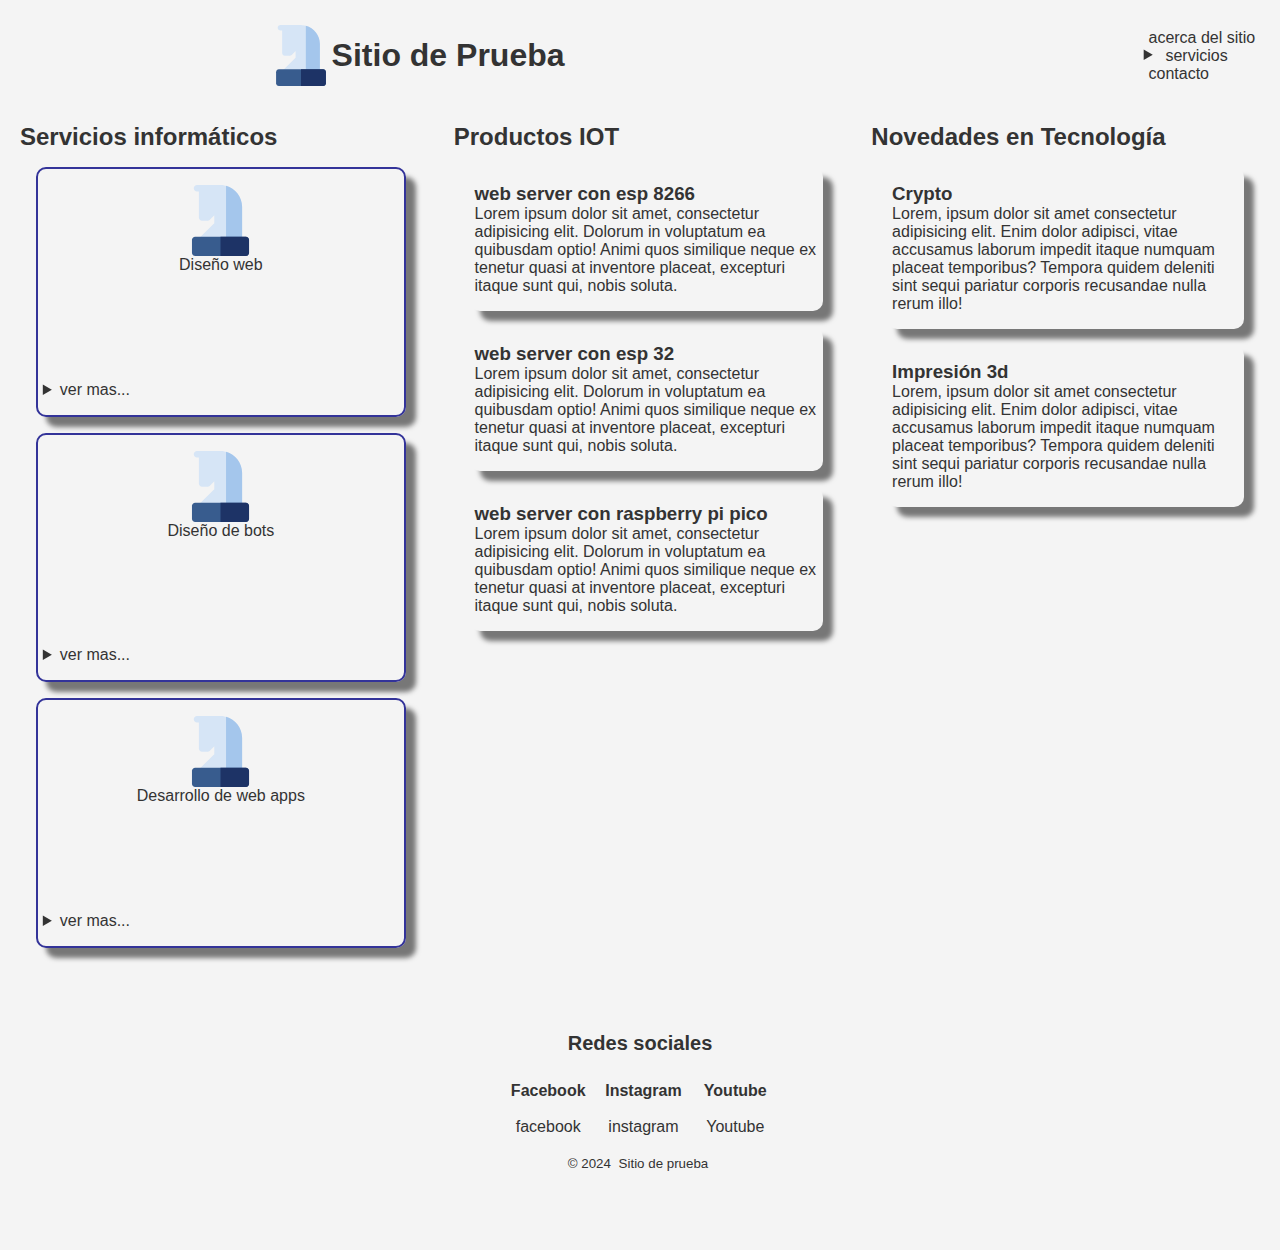
<file: index.html>
<!DOCTYPE html>
<html lang="es">
  <head>
    <meta charset="UTF-8" />
    <meta name="viewport" content="width=device-width, initial-scale=1.0" />
    <link rel="shortcut icon" href="icon.svg" type="image/svg+xml" />
    <title>Mi primer sitio web</title>
    <link rel="stylesheet" href="style.css" />
  </head>
  <body>
    <header class="header">
      <a href="/" class="main-title">
        <img src="./icon.svg" alt="logo compañía" class="header-logo" />
        <h1 class="header-title">Sitio de Prueba</h1>
      </a>
      <nav class="header-menu">
        <ul>
          <li><a href="./about.html">acerca del sitio</a></li>
          <li>
            <details>
              <summary><a href="./services.html">servicios</a></summary>
              <ol>
                <li><a href="./services/webdesign.html">Diseño Web</a></li>
                <li><a href="./services/botsdesign.html">Diseño de bots</a></li>
                <li>
                  <a href="./services/webappsdev.html"
                    >Desarrollo de web apps</a
                  >
                </li>
              </ol>
            </details>
          </li>
          <li><a href="./contact.html">contacto</a></li>
        </ul>
      </nav>
      <!-- <hr /> -->
    </header>
    <main class="main">
      <section class="card-container">
        <h2>Servicios informáticos</h2>
        <article class="card">
          <figure>
            <img src="./icon.svg" alt="diseño web image" />
            <figcaption>Diseño web</figcaption>
            <details>
              <summary>ver mas...</summary>
              <p>
                Lorem ipsum dolor sit, amet consectetur adipisicing elit.
                Numquam eum accusamus consequuntur veritatis vero! Facere sit
                consequatur necessitatibus? Veritatis, fuga.
              </p>
            </details>
          </figure>
        </article>
        <article class="card">
          <figure>
            <img src="./icon.svg" alt="diseño web image" />
            <figcaption>Diseño de bots</figcaption>
            <details>
              <summary>ver mas...</summary>
              <p>
                Lorem ipsum dolor sit, amet consectetur adipisicing elit.
                Numquam eum accusamus consequuntur veritatis vero! Facere sit
                consequatur necessitatibus? Veritatis, fuga.
              </p>
            </details>
          </figure>
        </article>
        <article class="card">
          <figure>
            <img src="./icon.svg" alt="diseño web image" />
            <figcaption>Desarrollo de web apps</figcaption>
            <details>
              <summary>ver mas...</summary>
              <p>
                Lorem ipsum dolor sit, amet consectetur adipisicing elit.
                Numquam eum accusamus consequuntur veritatis vero! Facere sit
                consequatur necessitatibus? Veritatis, fuga.
              </p>
            </details>
          </figure>
        </article>
      </section>
      <!-- <hr /> -->
      <section class="products">
        <h2>Productos IOT</h2>
        <article>
          <h3>web server con esp 8266</h3>
          <p>
            Lorem ipsum dolor sit amet, consectetur adipisicing elit. Dolorum in
            voluptatum ea quibusdam optio! Animi quos similique neque ex tenetur
            quasi at inventore placeat, excepturi itaque sunt qui, nobis soluta.
          </p>
        </article>
        <article>
          <h3>web server con esp 32</h3>
          <p>
            Lorem ipsum dolor sit amet, consectetur adipisicing elit. Dolorum in
            voluptatum ea quibusdam optio! Animi quos similique neque ex tenetur
            quasi at inventore placeat, excepturi itaque sunt qui, nobis soluta.
          </p>
        </article>
        <article>
          <h3>web server con raspberry pi pico</h3>
          <p>
            Lorem ipsum dolor sit amet, consectetur adipisicing elit. Dolorum in
            voluptatum ea quibusdam optio! Animi quos similique neque ex tenetur
            quasi at inventore placeat, excepturi itaque sunt qui, nobis soluta.
          </p>
        </article>
      </section>
      <!-- <hr /> -->
      <aside class="aside">
        <h2>Novedades en Tecnología</h2>
        <article>
          <h3>Crypto</h3>
          <p>
            Lorem, ipsum dolor sit amet consectetur adipisicing elit. Enim dolor
            adipisci, vitae accusamus laborum impedit itaque numquam placeat
            temporibus? Tempora quidem deleniti sint sequi pariatur corporis
            recusandae nulla rerum illo!
          </p>
        </article>
        <article>
          <h3>Impresión 3d</h3>
          <p>
            Lorem, ipsum dolor sit amet consectetur adipisicing elit. Enim dolor
            adipisci, vitae accusamus laborum impedit itaque numquam placeat
            temporibus? Tempora quidem deleniti sint sequi pariatur corporis
            recusandae nulla rerum illo!
          </p>
        </article>
      </aside>
    </main>
    <!-- <hr /> -->
    <footer class="footer">
      <h2 class="footer-title"><small>Redes sociales</small></h2>
      <table class="redes">
        <thead>
          <tr>
            <th>Facebook</th>
            <th>Instagram</th>
            <th>Youtube</th>
          </tr>
        </thead>
        <tfoot>
          <tr>
            <td colspan="3">
              <small
                ><span>&copy; 2024 </span><a href="/">Sitio de prueba</a></small
              >
            </td>
          </tr>
        </tfoot>
        <tbody>
          <tr>
            <td>
              <a
                href="https://facebook.com"
                target="_blank"
                referrerpolicy="no-referrer"
                >facebook</a
              >
            </td>
            <td>
              <a
                href="https://instagram.com"
                target="_blank"
                referrerpolicy="no-referrer"
                >instagram</a
              >
            </td>
            <td>
              <a
                href="https://Youtube.com"
                target="_blank"
                referrerpolicy="no-referrer"
                >Youtube</a
              >
            </td>
          </tr>
        </tbody>
      </table>
    </footer>
  </body>
</html>
</file>
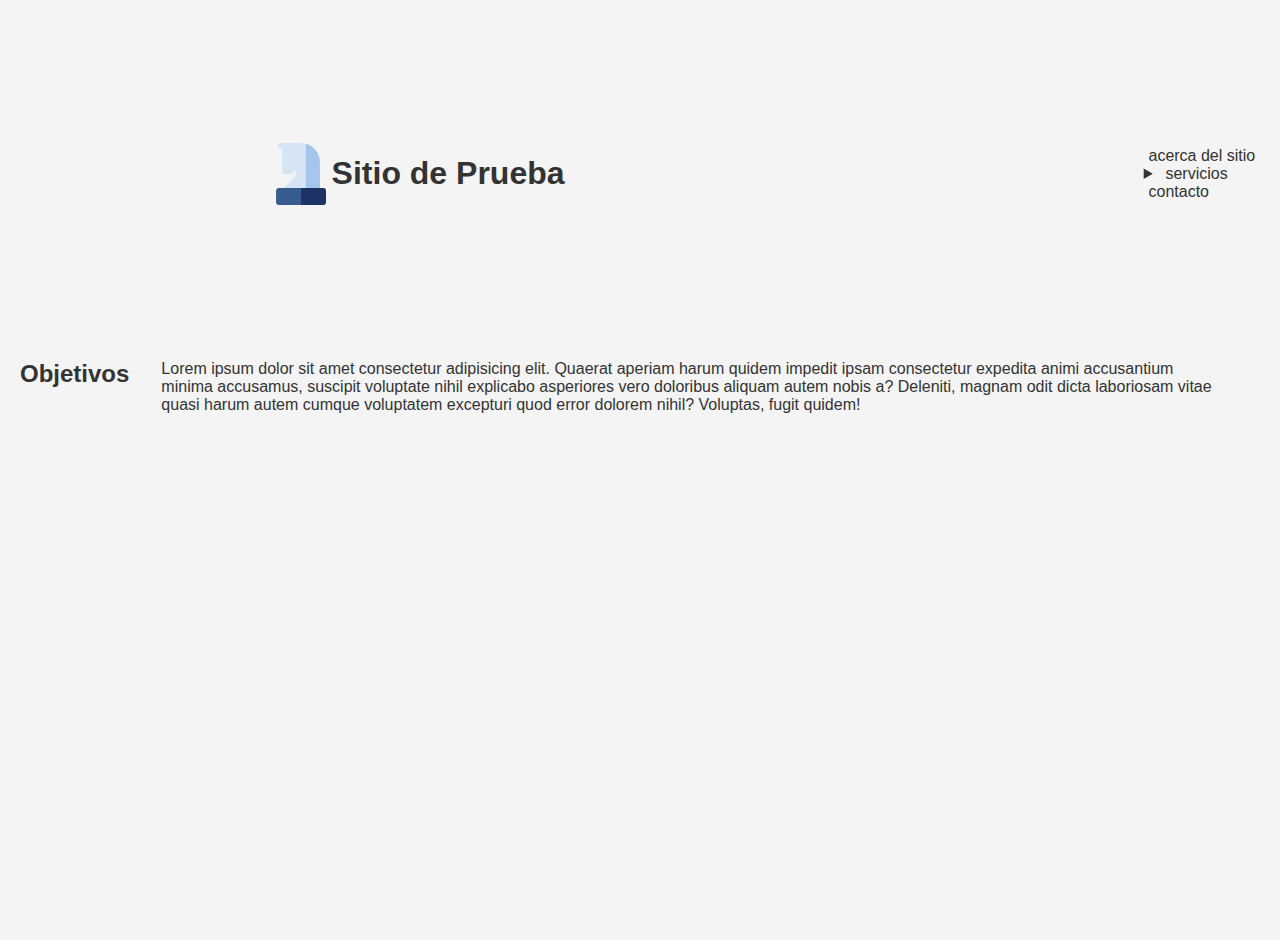
<file: about.html>
<!DOCTYPE html>
<html lang="en">
  <head>
    <meta charset="UTF-8" />
    <meta name="viewport" content="width=device-width, initial-scale=1.0" />
    <link rel="shortcut icon" href="icon.svg" type="image/svg+xml" />
    <title>Acerca de nosotros</title>
    <link rel="stylesheet" href="style.css" />
  </head>
  <body>
    <header class="header">
      <a href="/" class="main-title">
        <img src="./icon.svg" alt="logo compañía" class="header-logo" />
        <h1 class="header-title">Sitio de Prueba</h1>
      </a>
      <nav class="header-menu">
        <ul>
          <li><a href="./about.html">acerca del sitio</a></li>
          <li>
            <details>
              <summary><a href="./services.html">servicios</a></summary>
              <ol>
                <li><a href="./services/webdesign.html">Diseño Web</a></li>
                <li><a href="./services/botsdesign.html">Diseño de bots</a></li>
                <li>
                  <a href="./services/webappsdev.html"
                    >Desarrollo de web apps</a
                  >
                </li>
              </ol>
            </details>
          </li>
          <li><a href="./contact.html">contacto</a></li>
        </ul>
      </nav>
    </header>
    <main class="main">
      <h2>Objetivos</h2>
      <p>
        Lorem ipsum dolor sit amet consectetur adipisicing elit. Quaerat aperiam
        harum quidem impedit ipsam consectetur expedita animi accusantium minima
        accusamus, suscipit voluptate nihil explicabo asperiores vero doloribus
        aliquam autem nobis a? Deleniti, magnam odit dicta laboriosam vitae
        quasi harum autem cumque voluptatem excepturi quod error dolorem nihil?
        Voluptas, fugit quidem!
      </p>
    </main>
  </body>
</html>
</file>
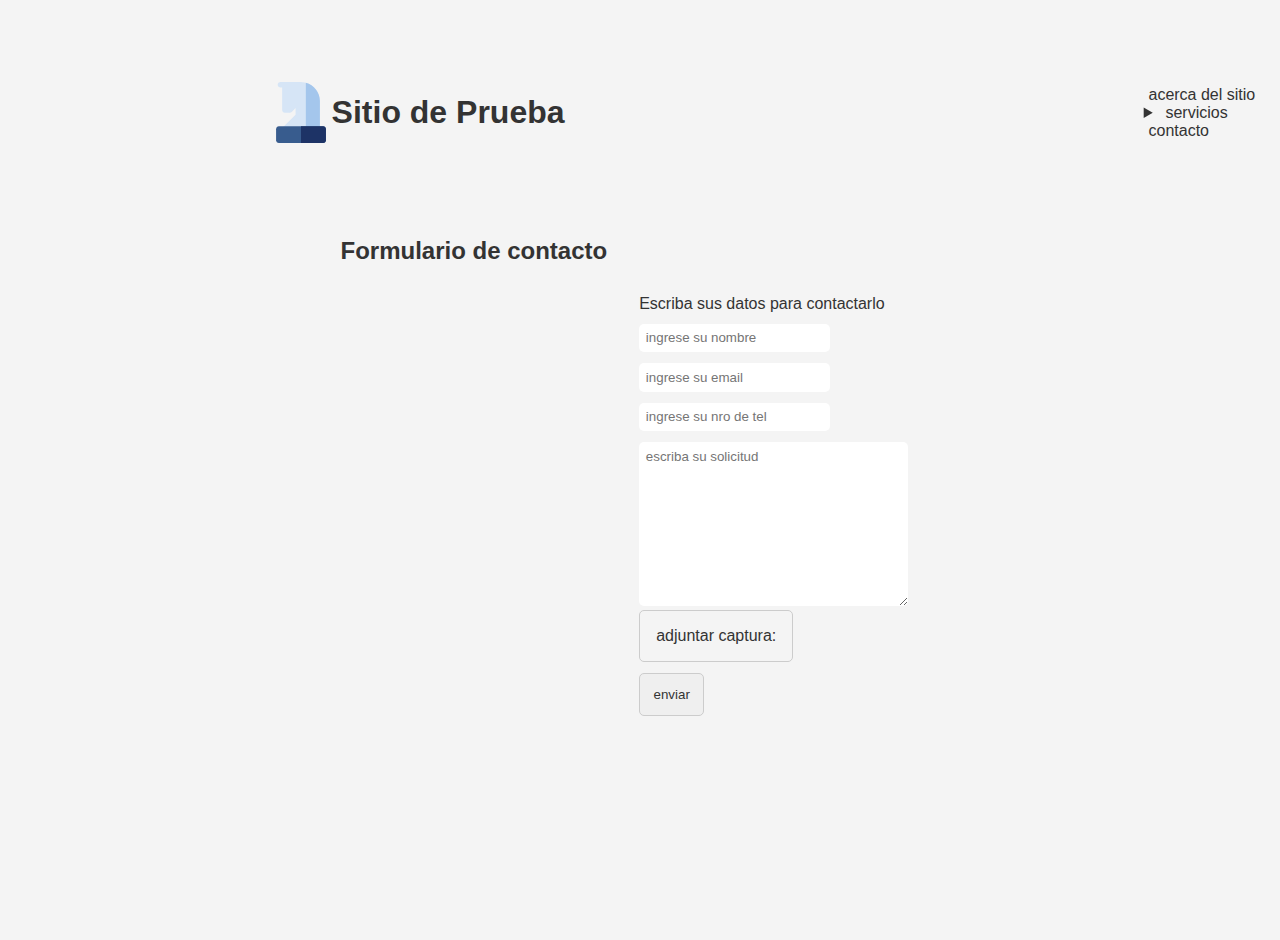
<file: contact.html>
<!DOCTYPE html>
<html lang="en">
  <head>
    <meta charset="UTF-8" />
    <meta name="viewport" content="width=device-width, initial-scale=1.0" />
    <link rel="shortcut icon" href="icon.svg" type="image/svg+xml" />
    <title>Contacto</title>
    <link rel="stylesheet" href="./style.css" />
  </head>
  <body>
    <header class="header">
      <a href="/" class="main-title">
        <img src="./icon.svg" alt="logo compañía" class="header-logo" />
        <h1 class="header-title">Sitio de Prueba</h1>
      </a>
      <nav class="header-menu">
        <ul>
          <li><a href="./about.html">acerca del sitio</a></li>
          <li>
            <details>
              <summary><a href="./services.html">servicios</a></summary>
              <ol>
                <li><a href="./services/webdesign.html">Diseño Web</a></li>
                <li><a href="./services/botsdesign.html">Diseño de bots</a></li>
                <li>
                  <a href="./services/webappsdev.html"
                    >Desarrollo de web apps</a
                  >
                </li>
              </ol>
            </details>
          </li>
          <li><a href="./contact.html">contacto</a></li>
        </ul>
      </nav>
    </header>
    <main class="main">
      <h2>Formulario de contacto</h2>
      <form action="/" method="post" class="form">
        <legend>Escriba sus datos para contactarlo</legend>
        <div>
          <input
            type="text"
            placeholder="ingrese su nombre"
            name="nombre"
            id="nombre"
            required
          />
        </div>
        <div>
          <input
            type="email"
            name="email"
            id="email"
            placeholder="ingrese su email"
            required
          />
        </div>
        <div>
          <input
            type="tel"
            name="tel"
            id="tel"
            placeholder="ingrese su nro de tel"
          />
        </div>
        <div>
          <textarea
            rows="10"
            cols="30"
            maxlength="300"
            name="comentario"
            id="comentario"
            placeholder="escriba su solicitud"
          ></textarea>
          <div>
            <label class="custom-file-upload">
              adjuntar captura:
              <input type="file" name="attach" id="attach" />
            </label>
          </div>
        </div>
        <div>
          <button class="button" name="enviar" id="enviar">enviar</button>
        </div>
      </form>
    </main>
  </body>
</html>
</file>
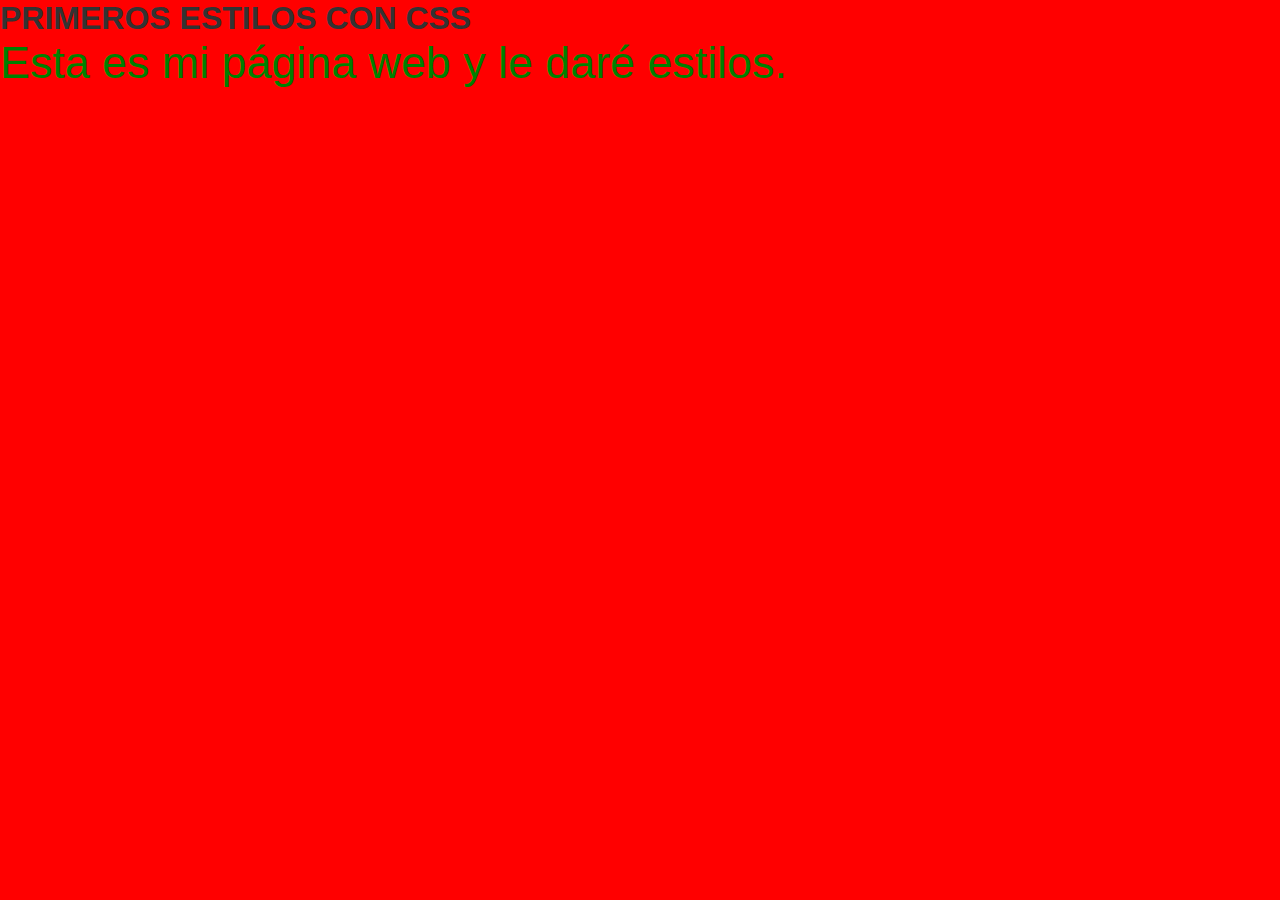
<file: index_old.html>
<!DOCTYPE html>
<html lang="es">
  <head>
    <meta charset="UTF-8" />
    <meta name="viewport" content="width=device-width, initial-scale=1.0" />
    <link rel="shortcut icon" href="icon.svg" type="image/svg+xml" />
    <link rel="stylesheet" href="./estilos.css" />
    <title>Mi página web</title>
  </head>
  <body class="fondo">
    <header>
      <h1>PRIMEROS ESTILOS CON CSS</h1>
      <p class="miTexto">Esta es mi página web y le daré estilos.</p>
    </header>
  </body>
</html>
</file>
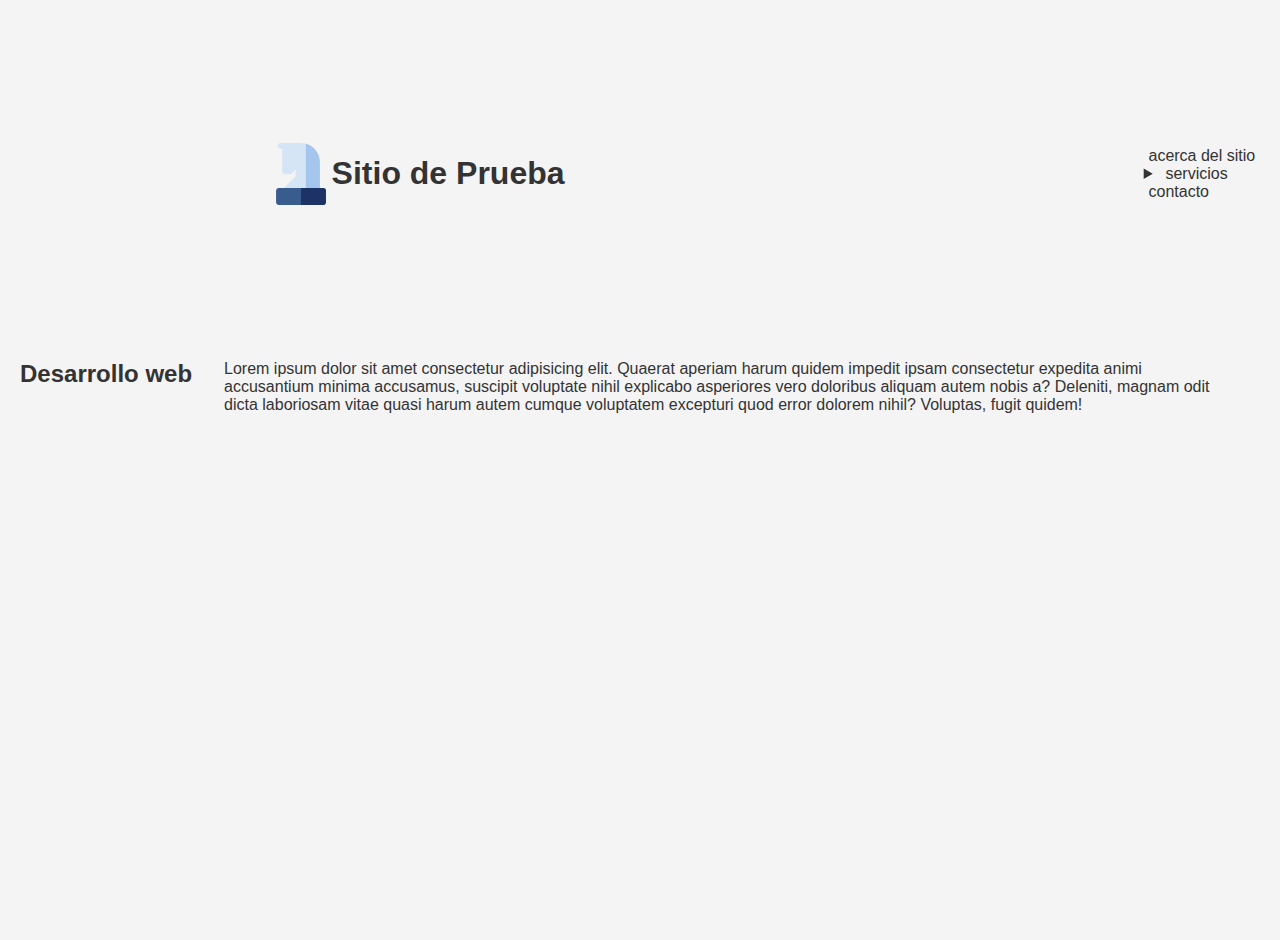
<file: services.html>
<!DOCTYPE html>
<html lang="en">
  <head>
    <meta charset="UTF-8" />
    <meta name="viewport" content="width=device-width, initial-scale=1.0" />
    <link rel="shortcut icon" href="icon.svg" type="image/svg+xml" />
    <title>Nuestros Servicios</title>
    <link rel="stylesheet" href="style.css" />
  </head>
  <body>
    <header class="header">
      <a href="/" class="main-title">
        <img src="./icon.svg" alt="logo compañía" class="header-logo" />
        <h1 class="header-title">Sitio de Prueba</h1>
      </a>
      <nav class="header-menu">
        <ul>
          <li><a href="./about.html">acerca del sitio</a></li>
          <li>
            <details>
              <summary><a href="./services.html">servicios</a></summary>
              <ol>
                <li><a href="./services/webdesign.html">Diseño Web</a></li>
                <li><a href="./services/botsdesign.html">Diseño de bots</a></li>
                <li>
                  <a href="./services/webappsdev.html"
                    >Desarrollo de web apps</a
                  >
                </li>
              </ol>
            </details>
          </li>
          <li><a href="./contact.html">contacto</a></li>
        </ul>
      </nav>
    </header>
    <main class="main">
      <h2>Desarrollo web</h2>
      <p>
        Lorem ipsum dolor sit amet consectetur adipisicing elit. Quaerat aperiam
        harum quidem impedit ipsam consectetur expedita animi accusantium minima
        accusamus, suscipit voluptate nihil explicabo asperiores vero doloribus
        aliquam autem nobis a? Deleniti, magnam odit dicta laboriosam vitae
        quasi harum autem cumque voluptatem excepturi quod error dolorem nihil?
        Voluptas, fugit quidem!
      </p>
    </main>
  </body>
</html>
</file>
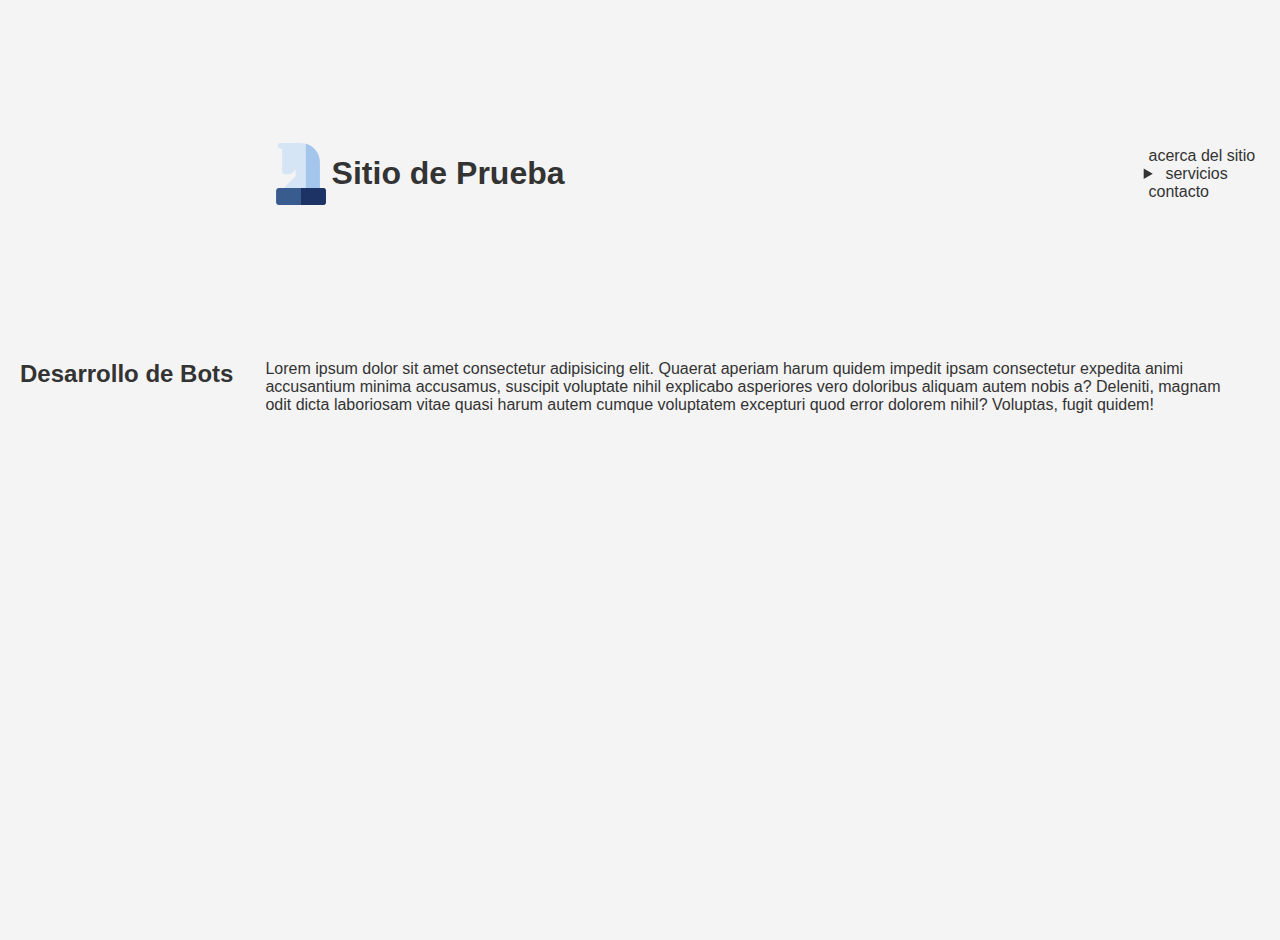
<file: services/botsdesign.html>
<!DOCTYPE html>
<html lang="en">
  <head>
    <meta charset="UTF-8" />
    <meta name="viewport" content="width=device-width, initial-scale=1.0" />
    <link rel="shortcut icon" href="../icon.svg" type="image/svg+xml" />
    <title>Diseño de Bots</title>
    <link rel="stylesheet" href="../style.css" />
  </head>
  <body>
    <header class="header">
      <a href="/" class="main-title">
        <img src="../icon.svg" alt="logo compañía" class="header-logo" />
        <h1 class="header-title">Sitio de Prueba</h1>
      </a>
      <nav class="header-menu">
        <ul>
          <li><a href="../about.html">acerca del sitio</a></li>
          <li>
            <details>
              <summary><a href="../services.html">servicios</a></summary>
              <ol>
                <li><a href="./webdesign.html">Diseño Web</a></li>
                <li><a href="./botsdesign.html">Diseño de bots</a></li>
                <li>
                  <a href="./webappsdev.html">Desarrollo de web apps</a>
                </li>
              </ol>
            </details>
          </li>
          <li><a href="../contact.html">contacto</a></li>
        </ul>
      </nav>
    </header>
    <main class="main">
      <h2>Desarrollo de Bots</h2>
      <p>
        Lorem ipsum dolor sit amet consectetur adipisicing elit. Quaerat aperiam
        harum quidem impedit ipsam consectetur expedita animi accusantium minima
        accusamus, suscipit voluptate nihil explicabo asperiores vero doloribus
        aliquam autem nobis a? Deleniti, magnam odit dicta laboriosam vitae
        quasi harum autem cumque voluptatem excepturi quod error dolorem nihil?
        Voluptas, fugit quidem!
      </p>
    </main>
  </body>
</html>
</file>
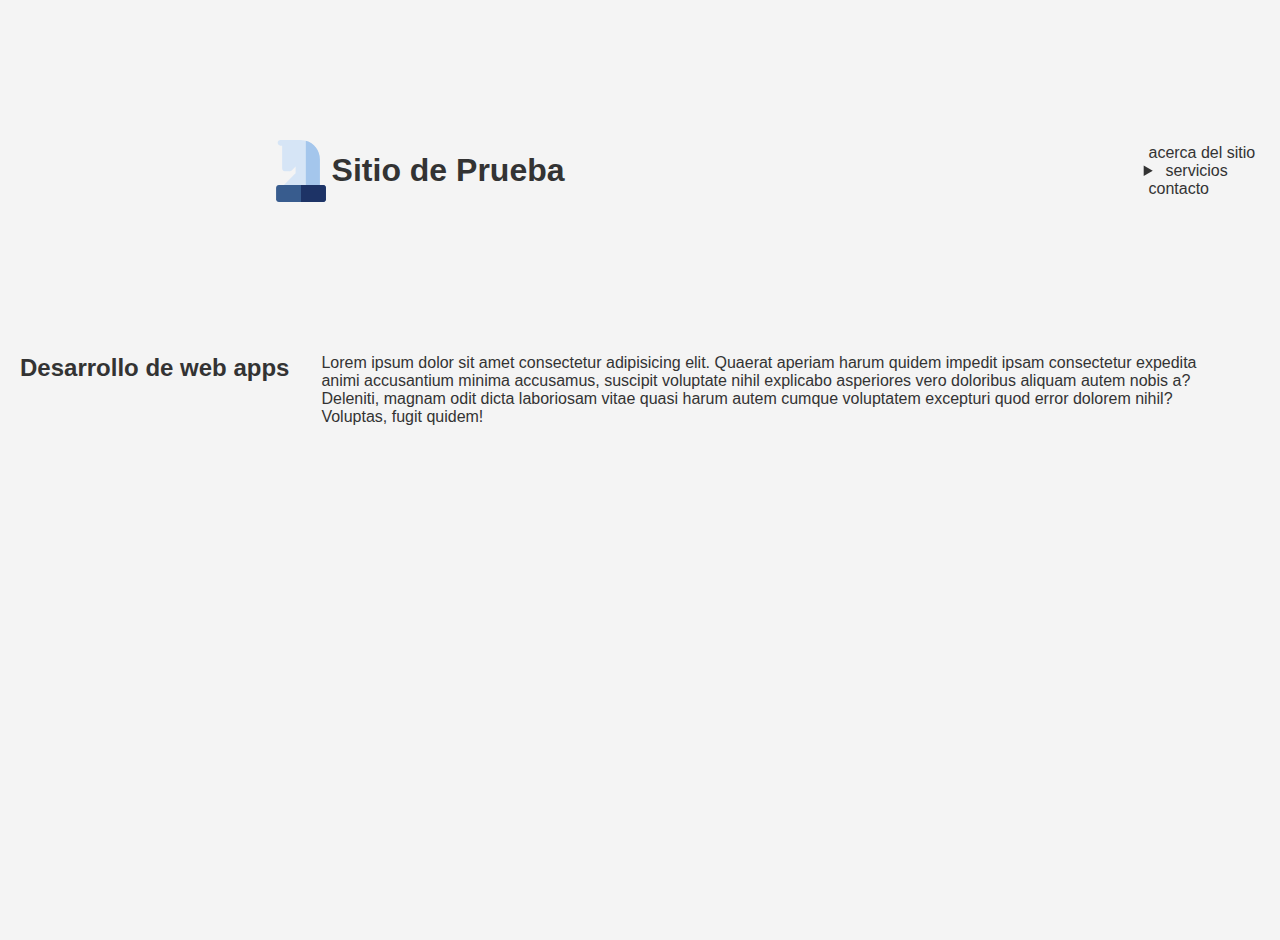
<file: services/webappsdev.html>
<!DOCTYPE html>
<html lang="en">
  <head>
    <meta charset="UTF-8" />
    <meta name="viewport" content="width=device-width, initial-scale=1.0" />
    <link rel="shortcut icon" href="../icon.svg" type="image/svg+xml" />
    <title>Desarrollo de web apps</title>
    <link rel="stylesheet" href="../style.css" />
  </head>
  <body>
    <header class="header">
      <a href="/" class="main-title">
        <img src="../icon.svg" alt="logo compañía" class="header-logo" />
        <h1 class="header-title">Sitio de Prueba</h1>
      </a>
      <nav class="header-menu">
        <ul>
          <li><a href="../about.html">acerca del sitio</a></li>
          <li>
            <details>
              <summary><a href="../services.html">servicios</a></summary>
              <ol>
                <li><a href="./webdesign.html">Diseño Web</a></li>
                <li><a href="./botsdesign.html">Diseño de bots</a></li>
                <li>
                  <a href="./webappsdev.html">Desarrollo de web apps</a>
                </li>
              </ol>
            </details>
          </li>
          <li><a href="../contact.html">contacto</a></li>
        </ul>
      </nav>
    </header>
    <main class="main">
      <h2>Desarrollo de web apps</h2>
      <p>
        Lorem ipsum dolor sit amet consectetur adipisicing elit. Quaerat aperiam
        harum quidem impedit ipsam consectetur expedita animi accusantium minima
        accusamus, suscipit voluptate nihil explicabo asperiores vero doloribus
        aliquam autem nobis a? Deleniti, magnam odit dicta laboriosam vitae
        quasi harum autem cumque voluptatem excepturi quod error dolorem nihil?
        Voluptas, fugit quidem!
      </p>
    </main>
  </body>
</html>
</file>
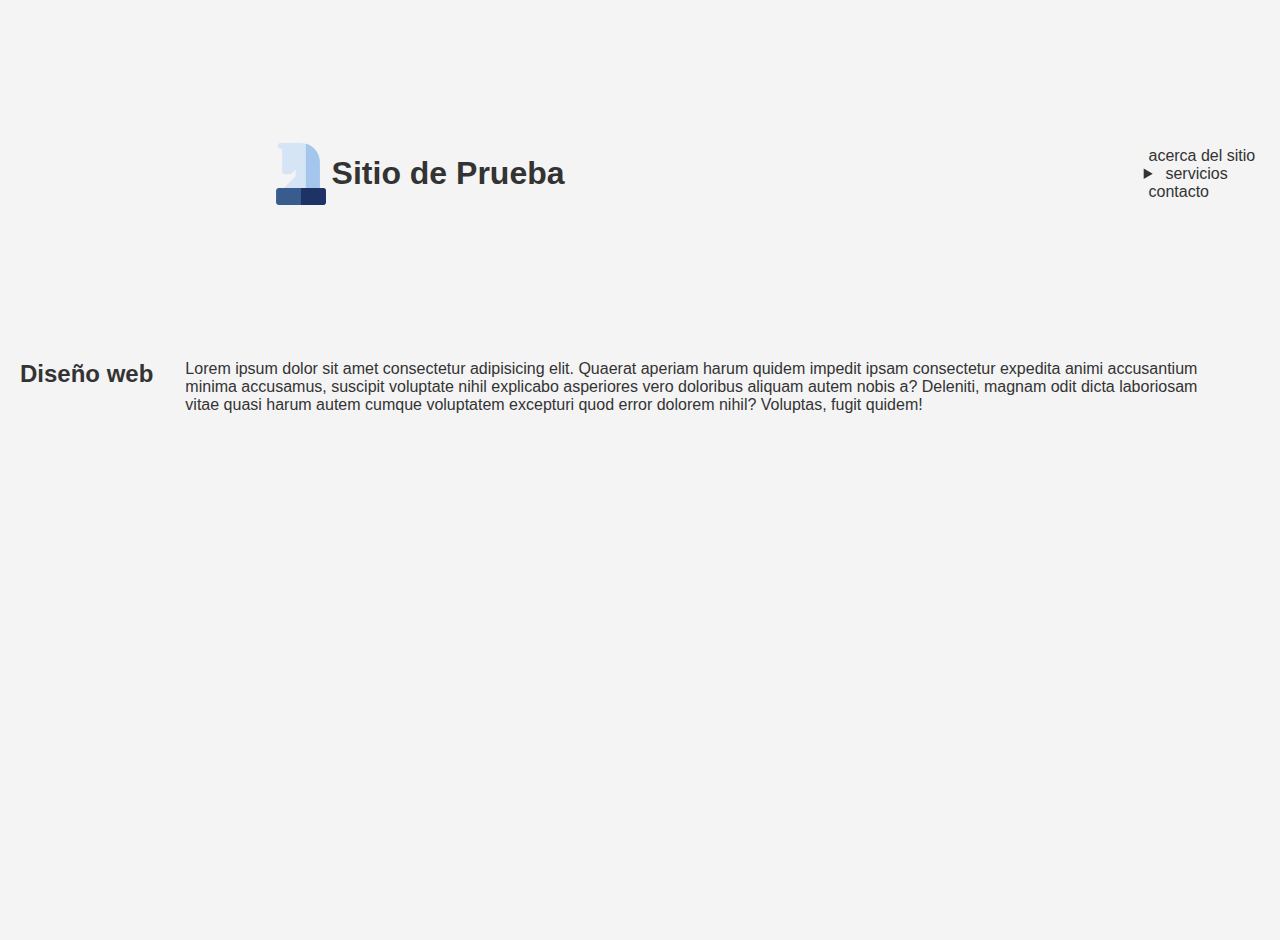
<file: services/webdesign.html>
<!DOCTYPE html>
<html lang="en">
  <head>
    <meta charset="UTF-8" />
    <meta name="viewport" content="width=device-width, initial-scale=1.0" />
    <link rel="shortcut icon" href="../icon.svg" type="image/svg+xml" />
    <title>Diseño web</title>
    <link rel="stylesheet" href="../style.css" />
  </head>
  <body>
    <header class="header">
      <a href="/" class="main-title">
        <img src="../icon.svg" alt="logo compañía" class="header-logo" />
        <h1 class="header-title">Sitio de Prueba</h1>
      </a>
      <nav class="header-menu">
        <ul>
          <li><a href="../about.html">acerca del sitio</a></li>
          <li>
            <details>
              <summary><a href="../services.html">servicios</a></summary>
              <ol>
                <li><a href="./webdesign.html">Diseño Web</a></li>
                <li><a href="./botsdesign.html">Diseño de bots</a></li>
                <li>
                  <a href="./webappsdev.html">Desarrollo de web apps</a>
                </li>
              </ol>
            </details>
          </li>
          <li><a href="../contact.html">contacto</a></li>
        </ul>
      </nav>
    </header>
    <main class="main">
      <h2>Diseño web</h2>
      <p>
        Lorem ipsum dolor sit amet consectetur adipisicing elit. Quaerat aperiam
        harum quidem impedit ipsam consectetur expedita animi accusantium minima
        accusamus, suscipit voluptate nihil explicabo asperiores vero doloribus
        aliquam autem nobis a? Deleniti, magnam odit dicta laboriosam vitae
        quasi harum autem cumque voluptatem excepturi quod error dolorem nihil?
        Voluptas, fugit quidem!
      </p>
    </main>
  </body>
</html>
</file>
<file: style.css>
/*Reset CSS*/
*,
*::before,
*::after {
  margin: 0;
  padding: 0;
  box-sizing: border-box;
  font-family: Arial, sans-serif;
  color: #333;
}

html,
body {
  max-width: 100vw;
  min-height: 100vh;
  overflow-x: hidden;
  scroll-behavior: smooth;
}

a,
button {
  text-decoration: none;
  color: inherit;
}

input,
textarea,
button {
  outline: none;
  border: none;
  /* background-color: transparent; */
}

img {
  max-width: 20%;
  height: auto;
}

ol,
ul {
  list-style: none;
}
/*End of Reset CSS*/

body {
  background-color: #f4f4f4;
  margin: 20px;
  display: grid;
  grid-template-areas:
    'header'
    'main'
    'footer';
}

.header {
  display: grid;
  grid-area: header;
  grid-template-areas: 'main-title header-menu';
  grid-template-columns: 3fr 1fr;
}

.main-title {
  display: grid;
  grid-template-areas: 'header-logo header-title';
  grid-template-columns: 1fr 2fr;
  align-items: center;
}

.header-logo {
  grid-area: header-logo;
  justify-self: right;
}

.header-title {
  grid-area: header-title;
}

.header-menu {
  display: grid;
  grid-area: header-menu;
  place-self: center end;
}

a {
  padding: 0.3em;
}

a:hover {
  background-color: #7df;
}

.main {
  display: grid;
  grid-area: main;
  grid-template-columns: auto auto auto;
  margin: 2em auto;
  gap: 2em 2em;
}

.footer {
  display: grid;
  grid-area: footer;
  margin: 2em auto;
}

.footer-title {
  text-align: center;
}

.redes {
  text-align: center;
  padding: 1em;
}

.redes td,
.redes th {
  padding: 0.5em;
}

.card {
  display: grid;
  grid-row: auto auto auto;
  border: solid 2px #339;
}

.card figure {
  display: grid;
  grid-template-rows: repeat(3, 1fr);
}

.card figure img,
.card figure figcaption {
  place-self: start center;
}

.card figure details {
  place-self: end left;
}

.products article,
.aside article,
.card {
  box-shadow: 10px 10px 5px #777;
  border-radius: 10px;
  padding: 1em 0.3em;
  margin: 1em;
}

.form {
  display: grid;
  justify-content: center;
  align-content: center;
  gap: 0.7em;
}

.form input,
.form textarea {
  /* border-bottom: 2px dashed #333; */
  padding: 0.5em;
  border-radius: 5px;
}

input[type='file'] {
  display: none;
}

.custom-file-upload,
.button {
  border: 1px solid #ccc;
  display: inline-block;
  padding: 1em;
  cursor: pointer;
  border-radius: 5px;
}

.button:hover,
.custom-file-upload:hover {
  background-color: #1df;
}

.button:active,
.custom-file-upload:active {
  background-color: #339;
  color: #f4f4f4;
}
</file>
<file: estilos.css>
/* reset CSS*/
/* Aplica un margen y padding de 0 a todos los elementos */
*,
*::before,
*::after {
  margin: 0;
  padding: 0;
  box-sizing: border-box;
}
/* Establece una fuente y color de texto para todos los elementos */
* {
  font-family: Arial, sans-serif;
  color: #333;
}
/*fix body view to 100% on device*/
html,
body {
  max-width: 100vw;
  min-height: 100vh;
  overflow: hidden;
  scroll-behavior: smooth;
}
/* Estilo heredado para los enlaces*/
a,
button {
  text-decoration: none;
  color: inherit;
}
/* Imagen al 100% y alto automático*/
img {
  width: 100%;
  height: auto;
}
/* Ningún estilo para las listas */
ul,
ol {
  list-style: none;
}
/* end of reset CSS*/

.fondo {
  background-color: red;
}

.miTexto {
  font-size: 2.8em;
  color: green;
}

[class~='container'] {
  display: grid;
}

/* Selecciona todos los elementos cuyo atributo rel contiene la palabra "noopener" */
[rel~='noopener'] {
  color: blue;
  text-decoration: underline;
}

/* Selecciona todos los enlaces cuyo atributo href comienza con "https" */
a[href^='https'] {
  color: green;
  font-weight: bold;
}

/* Selecciona todos los elementos input cuyo atributo name comienza con "user" */
input[name^='user'] {
  border: 2px solid blue;
  background-color: #f9f9f9;
}

/* Selecciona todos los elementos cuyo atributo class termina con "button" */
[class$='button'] {
  background-color: blue;
  color: white;
  padding: 10px;
  border-radius: 5px;
}

/* Selecciona todos los elementos cuyo atributo class contiene "featured" */
[class*='featured'] {
  border: 2px dashed green;
  padding: 10px;
}
</file>
